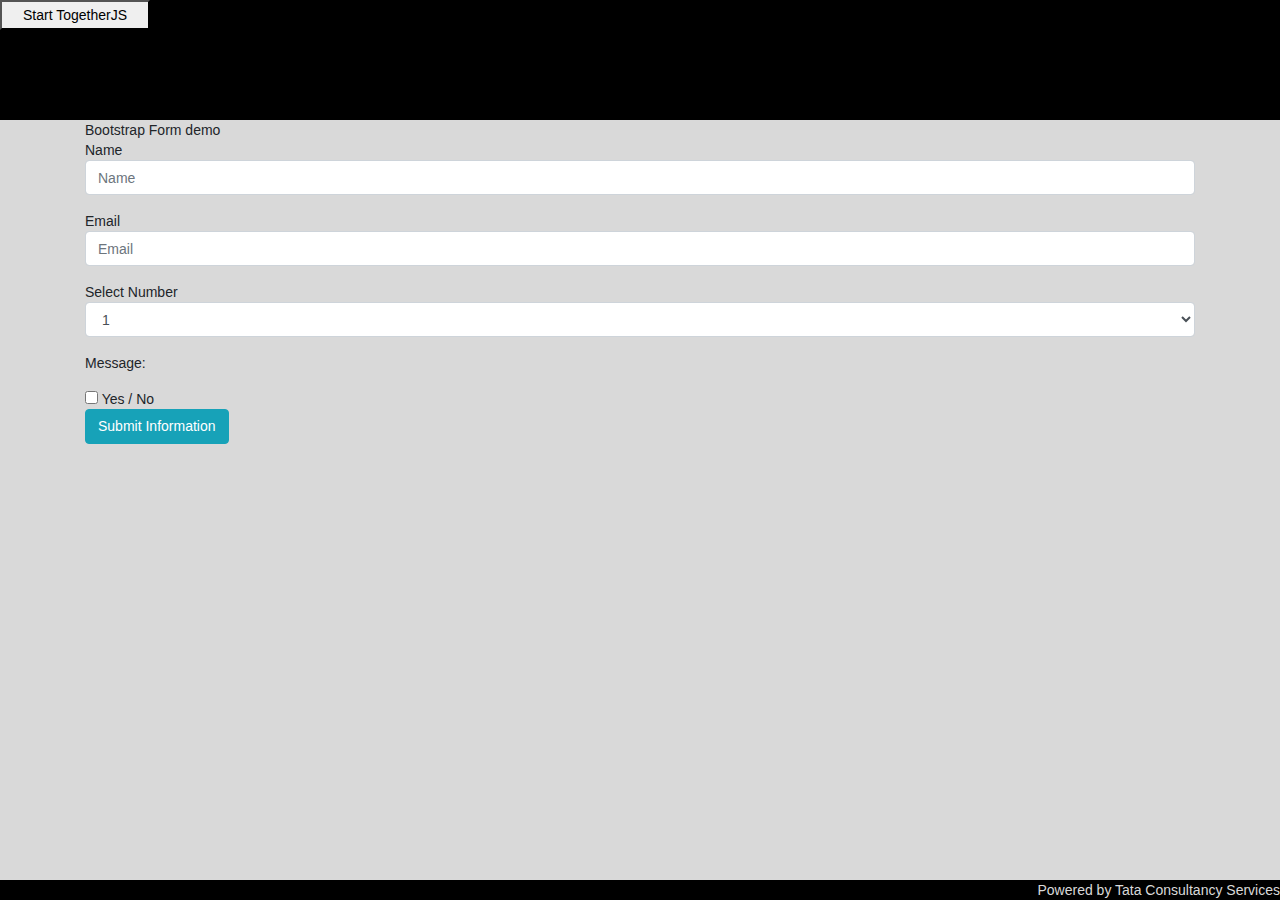
<file: index.html>
<!DOCTYPE html>
<html lang="en">
<head>
    <title></title>
    <link rel="stylesheet" type="text/css" href="css/bootstrap.min.css">
    <link rel="stylesheet" type="text/css" href="css/reset.css">
    <link rel="stylesheet" type="text/css" href="css/style.css">
    <link rel="icon" type="image/ico" href="images/BFLRoundel.png" />
    
    <script src="Scripts/jquery-3.4.1.js"></script>
    <script src="Scripts/jquery.validate.js"></script>
    <script src="Scripts/bootstrap.min.js"></script>
    <script src="Scripts/script.js"></script>
    <script src="https://togetherjs.com/togetherjs-min.js"></script>
    <script>
   
    </script>
</head>
<body style="margin-bottom:50px;">
    
    <header>
       
        <button onclick="TogetherJS(this); return false;" style="height: 30px;width:150px;">Start TogetherJS</button>
      
      </header>
 <main>
    <div class="container">
        <h1>Bootstrap Form demo</h1>
        <form>
        <div class="form-group">
        <label for="Name">Name</label>
        <input type="name" class="form-control" id="Name" placeholder="Name">
        </div>
        <div class="form-group">
        <label for="Email1">Email</label>
        <input type="email" class="form-control" id="Email1" placeholder="Email">
        </div> 
        <div class="form-group">
        <label for="Inputselect">Select Number</label>
        <select class="form-control" >
        <option>1</option>
        <option>2</option>
        <option>3</option>
        </select>
        </div> 
        <div class="form-group">
        <label for=" Email1msg">Message:</label>
        <!-- add text area here -->
         
        </div>
        <div class="checkbox">
        <label>
        <input type="checkbox" id="yesno"> Yes / No
        </label>
        </div>
         
        <button type="submit" class="btn btn-info" onclick="return redirect()">Submit Information</button>
        </form>
        </div>
 </main>
    <footer>Powered by Tata Consultancy Services</footer>
</body>
</html>
</file>
<file: css/style.css>
body{
  background-color: #d9d9d9;
  font-family: "Helvetica Neue", Helvetica, Arial, sans-serif;
  font-size: 14px;
  line-height:1.428571429;
}
.ExportLink{
  margin-top:7%;
  text-decoration: underline;
}
header{
    height: 120px;
    width: 100%;
    background-color: #000000;
    display: flex;
}
.linkbtn{
  padding: 0;
  box-shadow: none;
  border:none;
}
footer{
  position: fixed;
  height: 20px;
  background-color: #000000;
  bottom: 0px;
  left: 0px;
  right: 0px;
  margin-bottom: 0px;
  color: #d9d9d9;
  text-align: right;
}
.LoginDiv{
  margin-left:18%;
  margin-top:3%;
}
.BFL_logo{
    width:20%;
	height: 150px;
	margin-left: 2%;
	background-image: url("../images/bfl_logo.png");
    background-repeat: no-repeat;
    background-position: center;
}
.TIC_logo{
  width:20%;
	height: 80%;
	margin-left: 2%;
	background-image: url("../images/tic_logo.jpeg");
    background-repeat: no-repeat;
    background-position: center;
    background-size: 60%;
    margin: 1%;
}
.btn{
  font-size:14px;
}
.form-control{
  font-family: "Helvetica Neue", Helvetica, Arial, sans-serif;
  font-size: 14px;
  line-height:1.428571429;
}

header span{
    height: 85px;
    color: white;
    font-size: 2em;
    font-style: normal;
    font-weight: 600;
    /* margin-left: 5%; */
    margin-top: auto;
}

.loader {
  border: 16px solid #f3f3f3;
  border-radius: 50%;
  border-top: 16px solid #6c757d;
  width: 60px;
  height: 60px;
  -webkit-animation: spin 2s linear infinite; /* Safari */
  animation: spin 2s linear infinite;
  position: absolute;
    /* margin: auto; */
  top: 70%;
  left: 45%;
}
/* Add Zoom Animation */
.animate {
  -webkit-animation: animatezoom 0.6s;
  animation: animatezoom 0.6s
}
.imgcontainer {
  text-align: center;
  margin: 24px 0 12px 0;
  position: relative;
}

img.avatar {
  width: 40%;
  border-radius: 50%;
}




@-webkit-keyframes animatezoom {
  from {-webkit-transform: scale(0)}
  to {-webkit-transform: scale(1)}
}

@keyframes animatezoom {
  from {transform: scale(0)}
  to {transform: scale(1)}
}

/* Safari */
@-webkit-keyframes spin {
  0% { -webkit-transform: rotate(0deg); }
  100% { -webkit-transform: rotate(360deg); }
}

@keyframes spin {
  0% { transform: rotate(0deg); }
  100% { transform: rotate(360deg); }
}

  .main.container {
    max-width: 1080px;
    margin: auto;
  }
  .top-buttons{
    margin-top: 20px;
  }

  .row.visitor-data {
    margin-top: 50px;
}

button.active.btn.btn-secondary.load-data {
  background: green;
  border-color: green;
}

.inputstl {
 
  padding: 9px;
   
  border: solid 1px #4B718B;
   
  outline: 0;
   
  background: -webkit-gradient(linear, left top, left 25, from(#FFFFFF), color-stop(4%, #CDDBE4), to(#FFFFFF));
   
  background: -moz-linear-gradient(top, #FFFFFF, #CDDBE4 1px, #FFFFFF 25px);
   
  box-shadow: rgba(0,0,0, 0.1) 0px 0px 8px;
   
  -moz-box-shadow: rgba(0,0,0, 0.1) 0px 0px 8px;
   
  -webkit-box-shadow: rgba(0,0,0, 0.1) 0px 0px 8px;
   
  }
</file>
